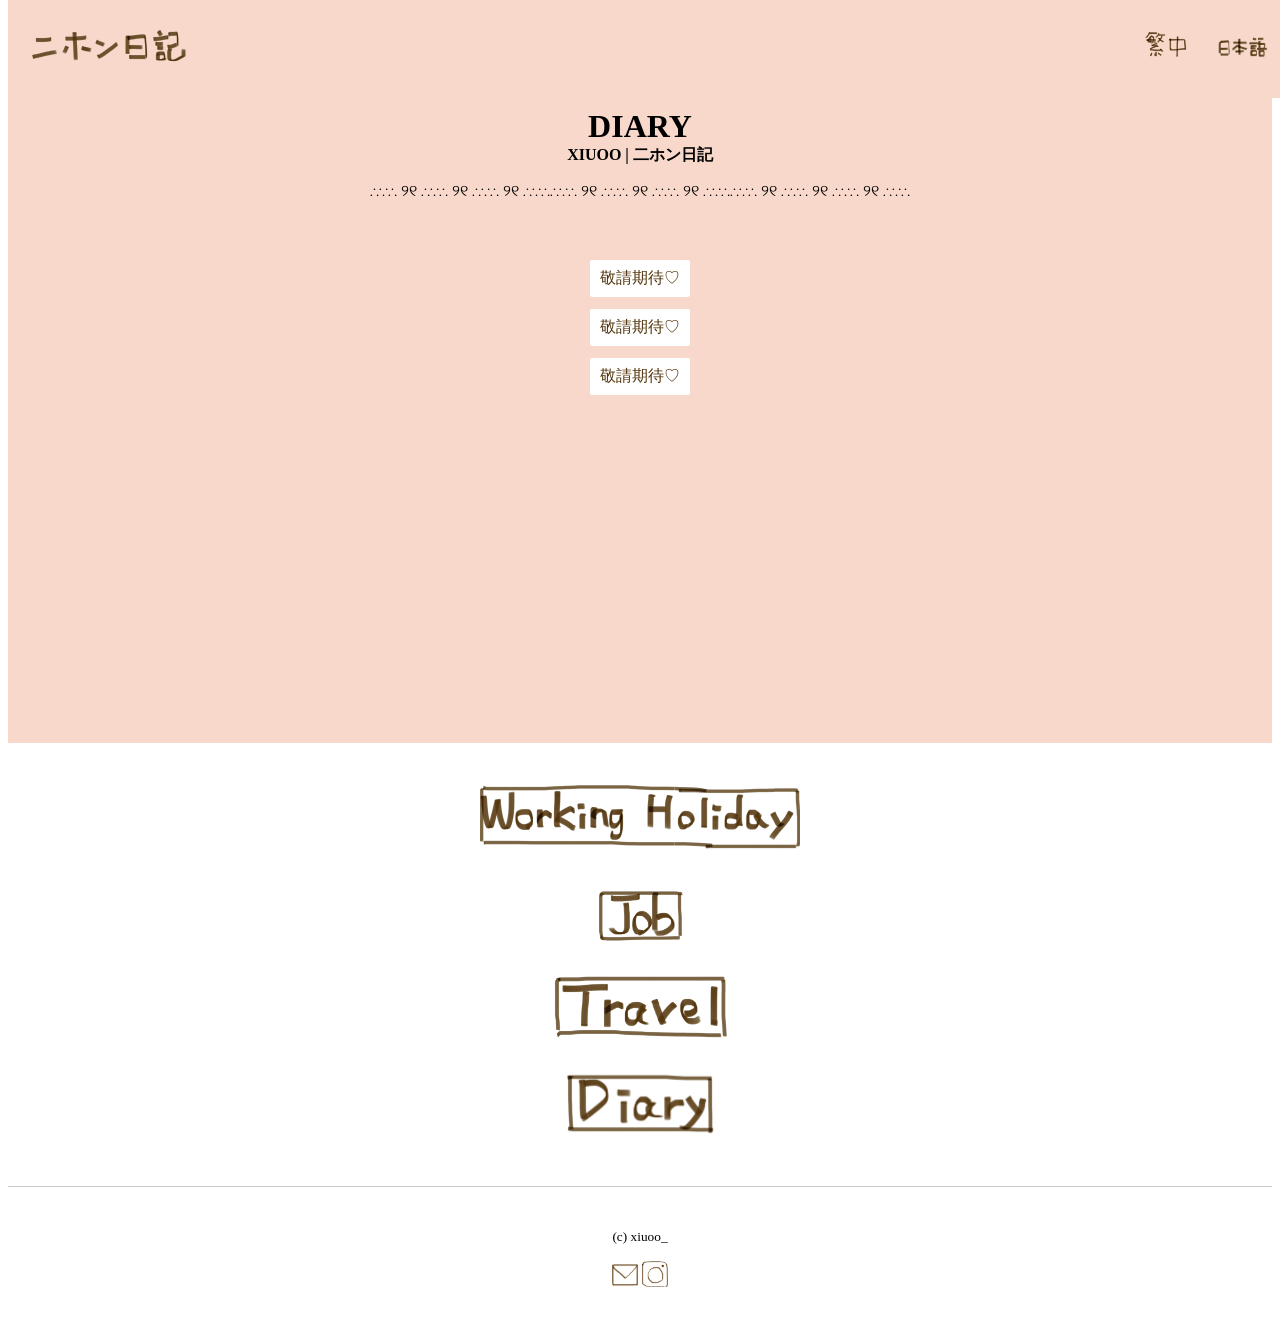
<file: diary.html>
<!DOCTYPE html>
<html lang="ja">
<head>
  <meta charset="UTF-8">
  <meta name="viewport" content="width=device-width, initial-scale=1.0">
  <title>XIUOO | DIARY</title>
  <link rel="stylesheet" href="subpage_DIARY.css">
  <link rel="icon" href="icon.jpg">
</head>
<body>
  <header>
    <h1>
      <a href="index.html">
        <img src="二ホン日記-Photoroom.png" alt="二ホン日記" width="160" height="90">
      </a>
    </h1>
    <div class="lang-links">
      <a href="#"><img src="繁中-Photoroom.png" alt="繁體中文" width="42" height="32"></a>
      <a href="#"><img src="日本語-Photoroom.png" alt="日本語" width="51" height="38"></a>
    </div>
  </header>

  <main class="main-content">
    <h1>DIARY</h1>
    <h2>XIUOO | 二ホン日記</h2>
    <p>∴∵∴ ୨୧ ∴∵∴ ୨୧ ∴∵∴ ୨୧ ∴∵∴∴∵∴ ୨୧ ∴∵∴ ୨୧ ∴∵∴ ୨୧ ∴∵∴∴∵∴ ୨୧ ∴∵∴ ୨୧ ∴∵∴ ୨୧ ∴∵∴</p>
    <div>
      <section>
        <a href="#">敬請期待♡</a>
      </section>
      <section>
        <a href="#">敬請期待♡</a>
      </section>
      <section>
        <a href="#">敬請期待♡</a>
      </section>
    </div>
  </main>

  <main class="main-category">
    <section>
      <a href="working holiday.html"><img src="working holiday-Photoroom.png" alt="WH" width="320" height="137"></a>
    </section>
    <section>
      <a href="job.html"><img src="Job-Photoroom.png" alt="JOB" width="85" height="64"></a>
    </section>
    <section>
      <a href="travel.html"><img src="Travel-Photoroom.png" alt="TRAVEL" width="182" height="102"></a>
    </section>
    <section>
      <a href="diary.html"><img src="Diary-Photoroom.png" alt="DIARY" width="150" height="84"></a>
    </section>
  </main>

  <a href="#" id="back-to-top" class="back-to-top"><img src="箭頭-Photoroom.png" alt="箭頭" width="32px" height="32px"></a>

  <script>
    window.addEventListener("scroll", function() {
        let backToTop = document.getElementById("back-to-top");
        if (window.scrollY > 300) {  
            backToTop.classList.add("show");
        } else {
            backToTop.classList.remove("show");
        }
    });
    </script>

  <footer>
    <small>(c) xiuoo_</small>
    <address>
      <a href="#" target="_blank"><img src="mail-Photoroom.png" alt="MAIL" width="26" height="26"></a>
      <a href="https://www.instagram.com/xiuoo_/" target="_blank" ><img src="IG-Photoroom.png" alt="IG" width="26" height="26"></a>
    </address>
  </footer>
</body>
</html>
</file>
<file: subpage_DIARY.css>
@charset "utf-8";

/* common */

.container{
  margin: 0 auto;
  padding-top: 24px; 
  text-align: center;
  padding-bottom: 48px;
}

.content{
  margin: 0 auto;
  width: 1000px;
}

.menu{
  list-style: none;
  padding: 0;
  margin: 0;
  display: flex;
  justify-content: center;
}

.menu li{
  text-align: center;
}

.menu li a{
  display: inline-block;
  width: 100px;
  text-align: center;
  padding: 8px 0;
  color: #53350D;
  text-decoration: none;
  border-radius: 8px 8px 0 0;
}

.menu li a.active{
  background: #fff;
}

.menu li a:not(.active):hover {
  opacity: 0.5;
  transition: opacity 0.4s;
}

.content.active{
  background: #fff;
  display: block;
  min-height: 150px;
  padding: 12px;
  border-radius: 8px;
}

.content{
  display: none;
}


/* header */

header{
  position: fixed;
  top: 0;
  width: 100%;
  z-index: 1000;
  background-color:rgb(247, 216, 202);
  display: flex;
  align-items: center;
  justify-content: space-between;
  margin: 0 auto;
  box-sizing: border-box;
  padding: 0 20px;
}

h1{
  margin: 0 ;
}

.lang-links{
  display: flex;
  gap: 30px;
}

/* main */

.main-content{
  background-color:rgb(247, 216, 202);
  text-align: center;
  padding-top: 100px; 
  padding-bottom: 300px;
}

h2{
  margin: 0;
  font-size: 16px;
}

.main-content div{
  margin-top: 48px;
  padding-bottom: 48px;
  display: flex;
  flex-direction: column; 
}

.main-content a{
  background-color: #fff;
  border-radius: 4%;
  text-decoration: none;  
  padding: 8px 10px;
  margin-top: 12px;
  color: #53350D;
  display: inline-block;
}


.main-category{
  background-color:#fff;
  text-align: center;
  padding-bottom: 40px;
}

.back-to-top{
  position: fixed;
  bottom: 20px;
  right: 20px;
  display: none;
  transition: opacity 0.3s;
}

.back-to-top.show {
  display: block;
  opacity: 1;
}

.hidden-content {
  display: none;
}

.read-more-btn {
  color: white;
  background-color:#53350D;
  border: none;
  padding: 10px 24px;
  cursor: pointer;
  border-radius: 4px;
  margin-top: 24px;
  margin-bottom: 24px;
  display: inline-block;
}

.read-more-btn:hover {
  background-color:rgba(83, 53, 13, 0.7);
}

.content ul{
  list-style: none;
  margin: 0;
  padding: 0;
  display: flex;
  gap: 32px;
  flex-wrap: wrap;
}

.content li{
  width: calc((100% - 64px) / 3);
  box-sizing: border-box;
  position: relative;
  overflow: hidden; 
}

.content img{
  width: 100%;
  height: auto;
}

ul li:hover img {
  opacity: 0.5;
}

ul li::after {
  content: attr(data-text);
  position: absolute;
  bottom: 10px;
  left: 50%;
  transform: translate(-50%);
  color: white;
  padding: 10px 20px;
  font-size: 16px;
  font-weight: bold;
  opacity: 0;
  transition: opacity 0.3s ease;
  text-shadow: 2px 2px 2px rgba(0, 0, 0, 0.6);
}

ul li:hover::after {
  opacity: 1;
}


/* footer */

footer{
  border-top: 1px solid #ccc;
  text-align: center;
  padding: 40px 0;
}

address{
  margin-top: 16px;
}
a:hover{
  opacity: 0.7;
}
</file>
